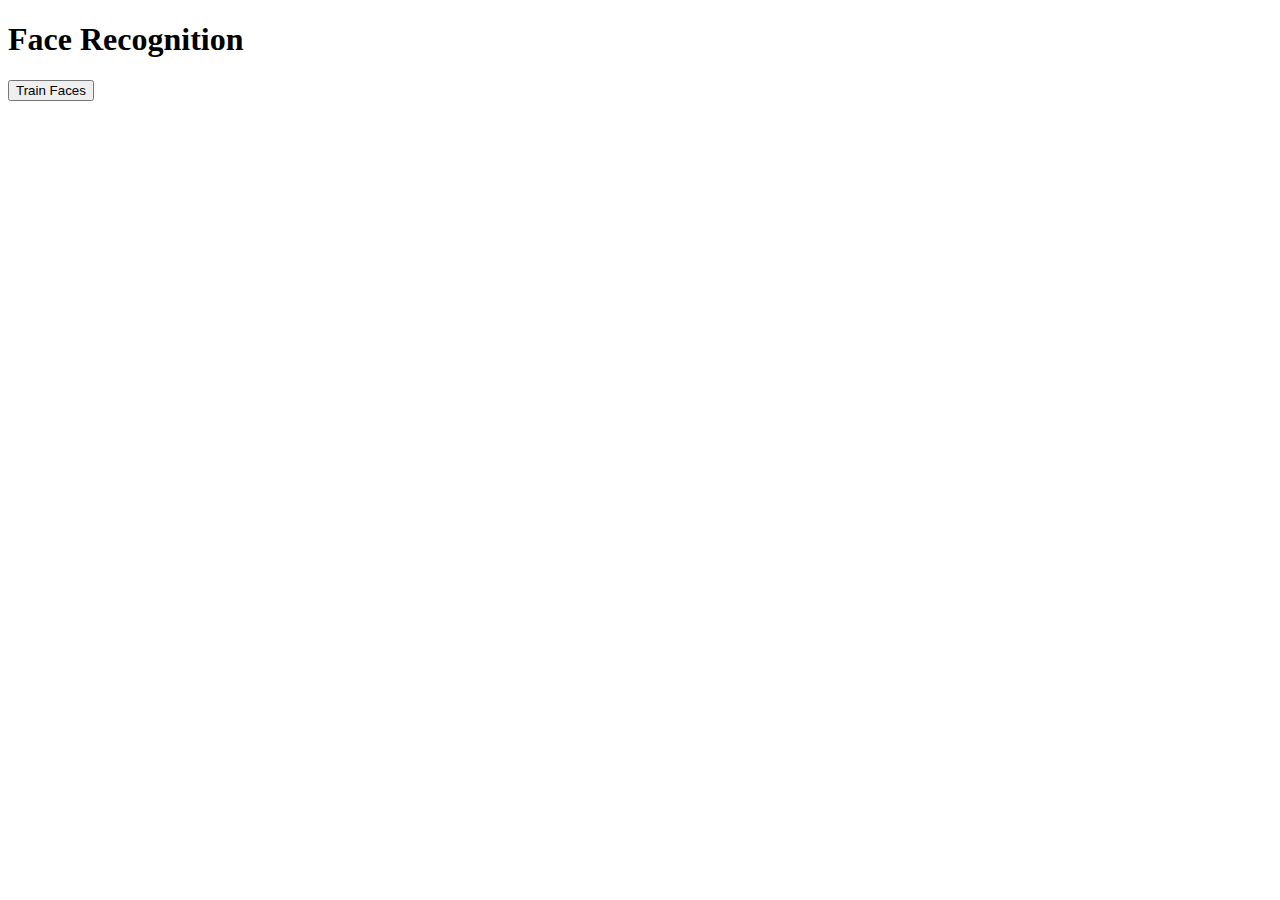
<file: train.html>
<!DOCTYPE html>
<html lang="en">
  <head>
    <meta charset="UTF-8" />
    <meta name="viewport" content="width=device-width, initial-scale=1.0" />
    <title>Face Recognition</title>
  </head>
  <body>
    <h1>Face Recognition</h1>
    <button id="trainButton">Train Faces</button>

    <script src="js/face-api.min.js"></script>
    <script src="train.js"></script>
  </body>
</html>
</file>
